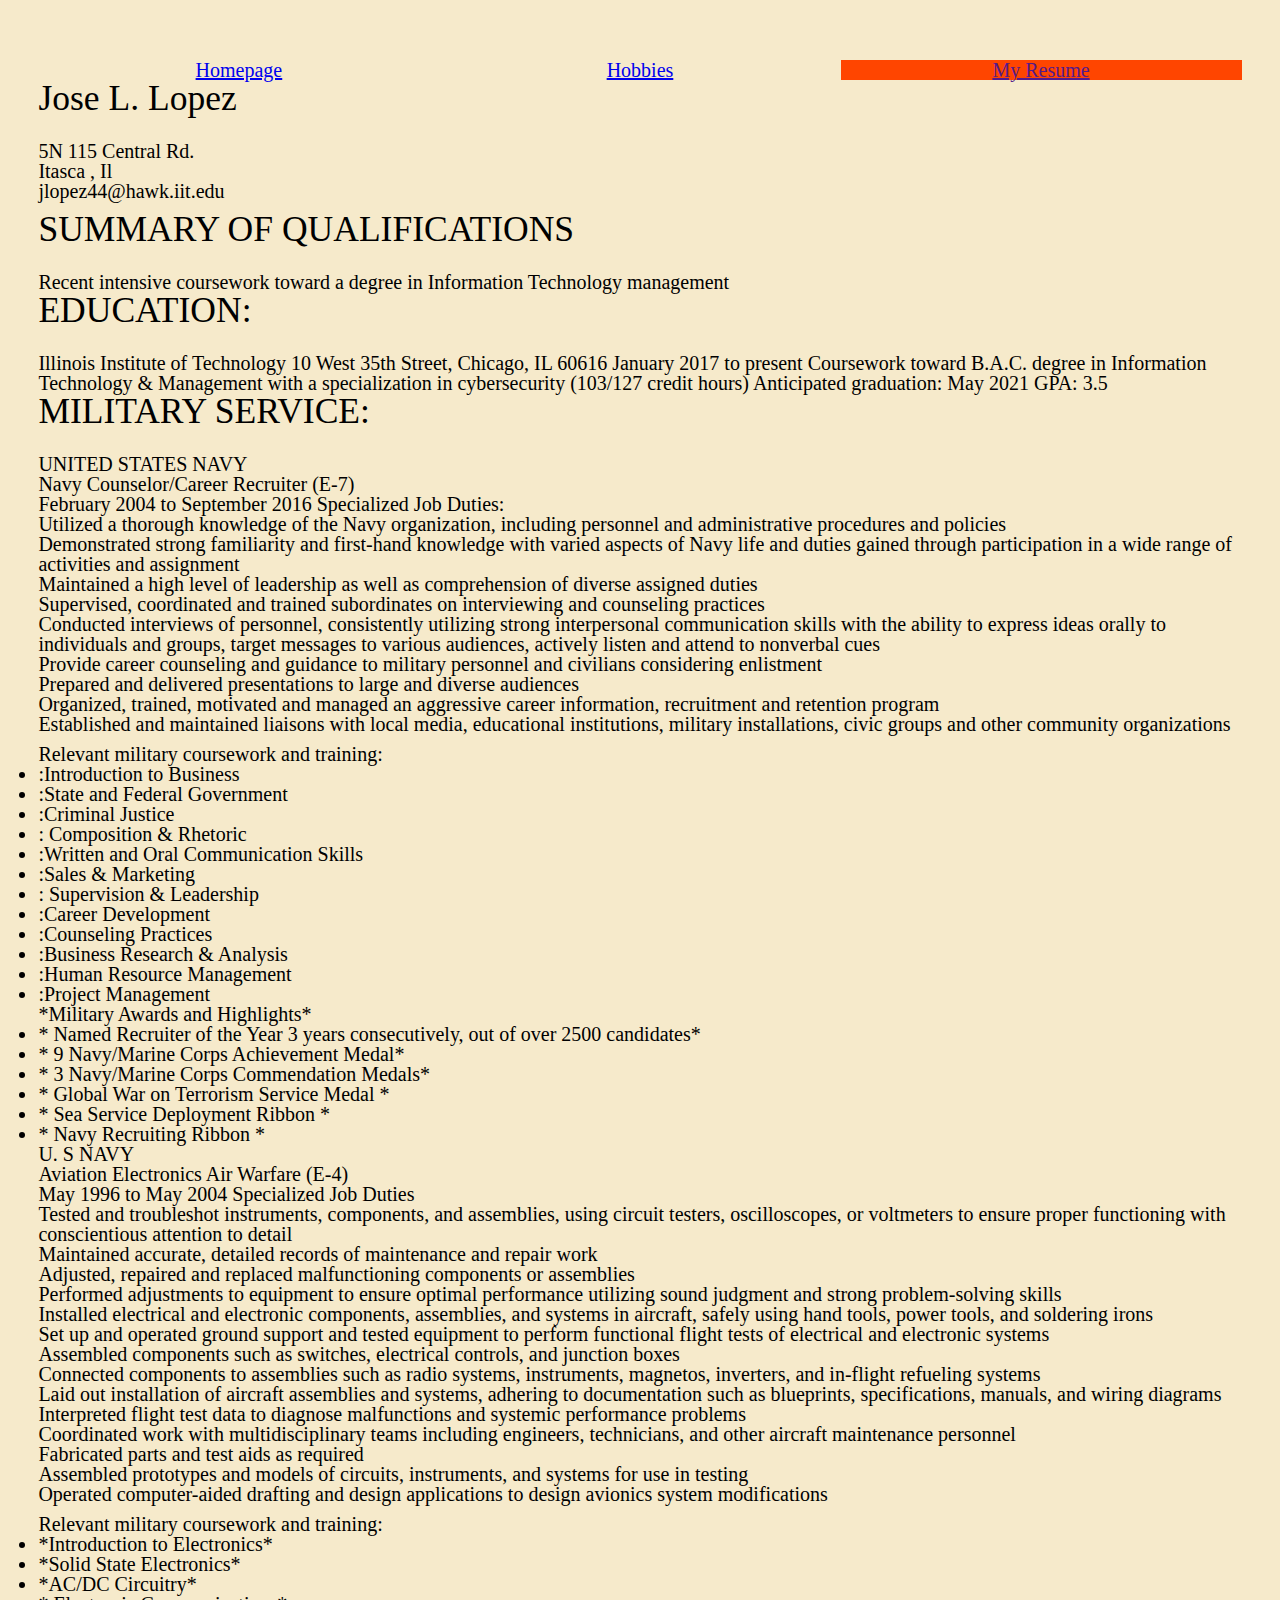
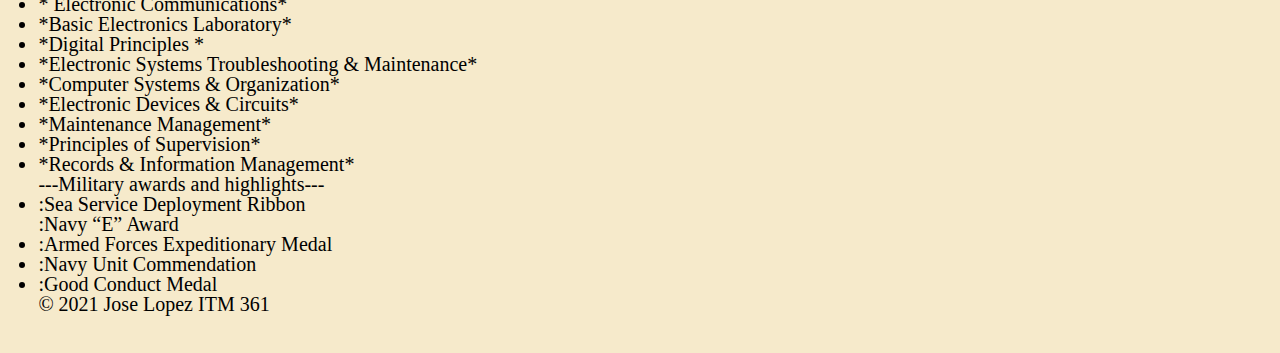
<file: resume/index.html>
<!DOCTYPE html>
<html lang="en-US">
<head>
<meta charset="utf-8" />
<title>Resume</title>
<meta name="viewport" content="width=device-width,initial-scale=1.0,shrink-to-fit=no" />
<link rel="stylesheet" href="../screen.css" />
</head>
<body>

<header id="header">
<nav id="navigation">
<ul id="nav">
<li><a href="../index.html">Homepage</a></li>
<li><a href="../hobbies/index.html">Hobbies</a></li>
<li class="active"><a href="">My Resume</a></li>
</ul>
</nav>

<header>
<h1>Jose L. Lopez</h1>
<ul>
<li>5N 115 Central Rd.</li>
<li>Itasca , Il</li>
<li>jlopez44@hawk.iit.edu</li>
</ul>

</header>
<main id="content">
<h1>SUMMARY OF QUALIFICATIONS</h1>
<p>Recent intensive coursework toward a degree in Information Technology
   management</p>

<h1>EDUCATION:</h1>
<p>Illinois Institute of Technology
    10 West 35th Street, Chicago, IL 60616
    January 2017 to present
    Coursework toward B.A.C. degree in Information
    Technology & Management
    with a specialization in cybersecurity (103/127 credit hours)
    Anticipated graduation: May 2021
GPA: 3.5</p>

    <h2>MILITARY SERVICE: </h2>
    <h3>UNITED STATES NAVY </h3>
    <p>
      <h4>Navy Counselor/Career Recruiter (E-7)</h4>
         February 2004 to September 2016
      Specialized Job Duties:
      <ul>
        <li>	Utilized a thorough knowledge of the Navy organization, including personnel
  and administrative procedures and policies</li>
        <li> Demonstrated strong familiarity and first-hand knowledge with varied aspects
          of Navy life and duties gained through participation in a wide range of
          activities and assignment</li>
        <li> Maintained a high level of leadership as well as comprehension of diverse
          assigned duties </li>
        <li>Supervised, coordinated and trained subordinates on interviewing and counseling
          practices  </li>
        <li>Conducted interviews of personnel, consistently utilizing strong interpersonal
          communication skills with the ability to express ideas orally to individuals and groups, target messages to various audiences, actively listen and attend to nonverbal cues  </li>
        <li>Provide career counseling and guidance to military personnel and civilians considering enlistment  </li>
        <li> Prepared and delivered presentations to large and diverse audiences </li>
        <li>Organized, trained, motivated and managed an aggressive career information, recruitment and retention program  </li>
        <li>Established and maintained liaisons with local media, educational institutions, military installations, civic groups and other community organizations</li>
      </ul>
 <h4>Relevant military coursework and training:</h4>
     <li> :Introduction to Business </li>
     <li> :State and Federal Government   </li>
     <li>  :Criminal Justice   </li>
     <li>   : Composition & Rhetoric</li>
     <li>   :Written and Oral Communication Skills </li>
      <li>   :Sales & Marketing </li>
       <li>   :	Supervision & Leadership </li>
      <li>	:Career Development</li>
       <li>	:Counseling Practices</li>
       <li>	:Business Research & Analysis</li>
       <li>	:Human Resource Management</li>
       <li>	:Project Management</li>
       <h4>*Military Awards and Highlights* </h4>
<li> * Named Recruiter of the Year 3 years consecutively, out of over 2500 candidates*</li>
<li> * 	9 Navy/Marine Corps Achievement Medal*</li>
<li> * 3 Navy/Marine Corps Commendation Medals*</li>
<li> * Global War on Terrorism Service Medal *  </li>
<li> * Sea Service Deployment Ribbon * </li>
<li> * Navy Recruiting Ribbon * </li>

<h3>U. S NAVY </h3>
<h4> Aviation Electronics Air Warfare (E-4)</h4>

May 1996 to May  2004 Specialized Job Duties
        <ul>
         <li>Tested and troubleshot instruments, components, and assemblies, using circuit
       testers, oscilloscopes, or voltmeters to ensure proper functioning with
       conscientious attention to detail  </li>
<li> Maintained accurate, detailed records of maintenance and repair work  </li>
<li>Adjusted, repaired and replaced malfunctioning components or assemblies </li>
<li>Performed adjustments to equipment to ensure optimal performance utilizing
  sound judgment and strong problem-solving skills </li>
<li>Installed electrical and electronic components, assemblies, and systems in
  aircraft, safely using hand tools, power tools, and soldering irons </li>
  <li>Set up and operated ground support and tested equipment to perform functional flight tests of electrical and electronic systems</li>
  <li>	Assembled components such as switches, electrical controls, and junction boxes</li>
  <li> Connected components to assemblies such as radio systems, instruments, magnetos, inverters, and in-flight refueling systems</li>
  <li>	Laid out installation of aircraft assemblies and systems, adhering to documentation such as blueprints, specifications, manuals, and wiring diagrams</li>
  <li>Interpreted flight test data to diagnose malfunctions and systemic performance problems</li>
  <li>Coordinated work with multidisciplinary teams including engineers, technicians, and other aircraft maintenance personnel</li>
  <li>	Fabricated parts and test aids as required</li>
  <li>	Assembled prototypes and models of circuits, instruments, and systems for use in testing</li>
  <li>	Operated computer-aided drafting and design applications to design avionics system modifications</li>
</ul>
<h4> Relevant military coursework and training:</h4>

<li>	*Introduction to Electronics* </li>
<li>	*Solid State Electronics* </li>
<li> *AC/DC Circuitry* </li>
<li> *	Electronic Communications*  </li>
<li> *Basic Electronics Laboratory*  </li>
<li> *Digital Principles *  </li>
<li>	*Electronic Systems Troubleshooting & Maintenance* </li>
<li>	*Computer Systems & Organization* </li>
<li>	*Electronic Devices & Circuits* </li>
<li> *Maintenance Management* </li>
<li>	*Principles of Supervision* </li>
<li>	*Records & Information Management* </li>

 <h4>---Military awards and highlights---</h4>
<li> :Sea Service Deployment Ribbon</li>
</li>	:Navy “E” Award </li>
<li>	:Armed Forces Expeditionary Medal </li>
<li>  :Navy Unit Commendation </li>
<li>	:Good Conduct Medal    </li>

</html>

</p>

<footer id="footer">
<p>&copy; 2021 Jose Lopez ITM 361 </p>
</footer>
</body>
</html>
</file>
<file: screen.css>
a,abbr,acronym,address,applet,article,aside,audio,b,big,blockquote,body,canvas,caption,center,cite,code,dd,del,details,dfn,div,dl,dt,em,embed,fieldset,figcaption,figure,footer,form,h1,h2,h3,h4,h5,h6,header,hgroup,html,i,iframe,img,ins,kbd,label,legend,li,mark,menu,nav,object,ol,output,p,pre,q,ruby,s,samp,section,small,span,strike,strong,sub,summary,sup,table,tbody,td,tfoot,th,thead,time,tr,tt,u,ul,var,video{margin:0;padding:0;border:0;font:inherit;vertical-align:baseline}article,aside,details,figcaption,figure,footer,header,hgroup,menu,nav,section{display:block}body{line-height:1}ol,ul{list-style:none}blockquote,q{quotes:none}blockquote:after,blockquote:before,q:after,q:before{content:'';content:none}table{border-collapse:collapse;border-spacing:0}
/* stylelint-enable */

html{
    font-size: 1.25em; /* 20px / 16px */
    line-height: 2em;  
}


body {
    padding-top: 3em;
    padding-left: 3%;
    padding-right: 3%;
    padding-bottom: 3%;
    background-color: #F6EACB;
}

h1,
h2,
h1{
font-size: 1.777em; /* 31.984 / 18 = */
line-height: 1.032em; /* 33 / 31.984 = */
padding-bottom: 0.688em; /* 22 / 31.984 = */
} 
h2{
font-size: 1.777em; /* 31.984 / 18 = */
line-height: 1.032em; /* 33 / 31.984 = */
padding-bottom: 0.688em; /* 22 / 31.984 = */
}


li a:hover {
background-color: grey;
}
.active {
background-color: orangered;
}

/*
li {
    border-right: 1px solid #bbb;
}
*/
li:last-child {
    border-right: none;
}
p  {
    color: black;
    font-family: serif;

}
img{
    width: 75%;
    max-height: 40%;
    background-image: url('pic1.jpg');
    background-repeat: no-repeat;
    background-size: contain;
}

.container{
max-width: 30%;



}


#navigation{
    text-align: center;
    width: 100%;
    top: 0;
    left: 0;
}

#nav li{
    display: block;
}

#nav li a {
    display: block;
}


/* Responsive Media */
image,
video {
display: block;
width: 50%;
max-height: 40%;  
}
/*increase font size for larger screens*/
@media screen and (min-width: 640px) {
html {
    font-size: 1.25em; /* 20 / 16 */
}
@media screen and (min-width: 300px) {
    img{
        
        padding-left: 10%;
    }

    nav li {
        width: 33.3333333%;
        float:left;
    }
}

@media screen and (min-width: 600px) {

}
ul
{
padding-bottom: 10px;
}

figcaption
{
    text-align: center;
}
</file>
